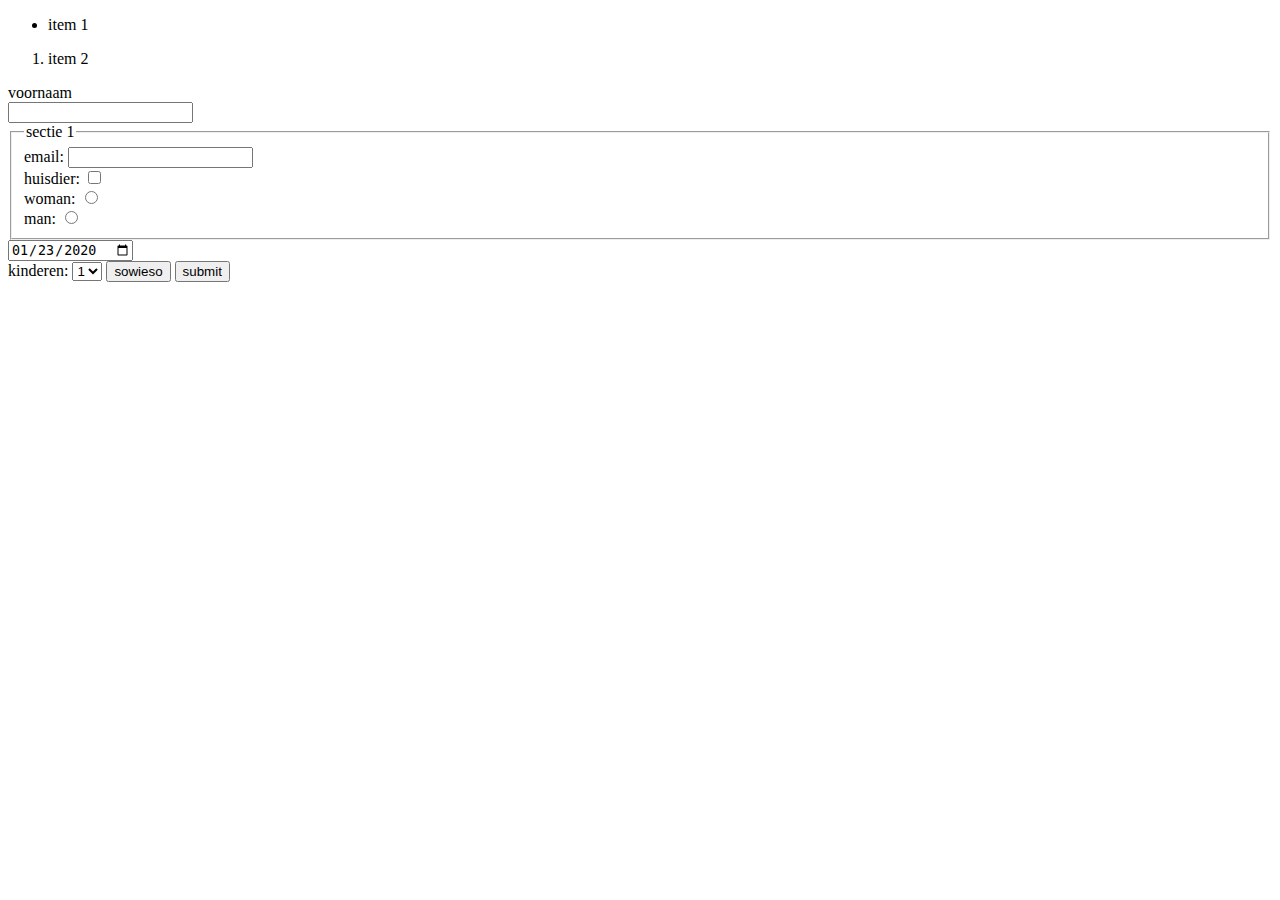
<file: les2/index.html>
<!DOCTYPE html>
<html lang="en">
<head>
    <meta charset="UTF-8">
    <meta name="viewport" content="width=device-width, initial-scale=1.0">
    <meta http-equiv="X-UA-Compatible" content="ie=edge">
    <title>Document</title>
</head>
<link rel="stylesheet" href="style.css">
<body>
    <ul>
        <li>item 1</li>
    </ul>
    <ol>
        <li>item 2</li>
    </ol>
    <form method="POST" id=form-1 action="#">
        <label for="first-name">voornaam</label>
        <input name="first-name" id = "first-name"type="text">
        <fieldset>
            <Legend>sectie 1</Legend>
        <label>
            email:
            <input type="email">
        </label>
        <label>
            huisdier:
            <input type="checkbox" value="has-pet">
        </label>
        <label>
            woman:
            <input type="radio" value="woman">
        </label>
        <label>
            man:
            <input type="radio" value="man">
        </label>
    </fieldset>
        <label>
            <input type="date" name="birth" value="2020-01-23">
        </label>
        <label>
            kinderen:
            <select name="children">
                <option value="one">1</option>
                <option value="four">4</option>
                <option value="eight">8</option>
            </select>
            <button type="button">sowieso</button>
    </form>
    <button form="form-1" type="submit">submit</button>


</body>
</html>
</file>
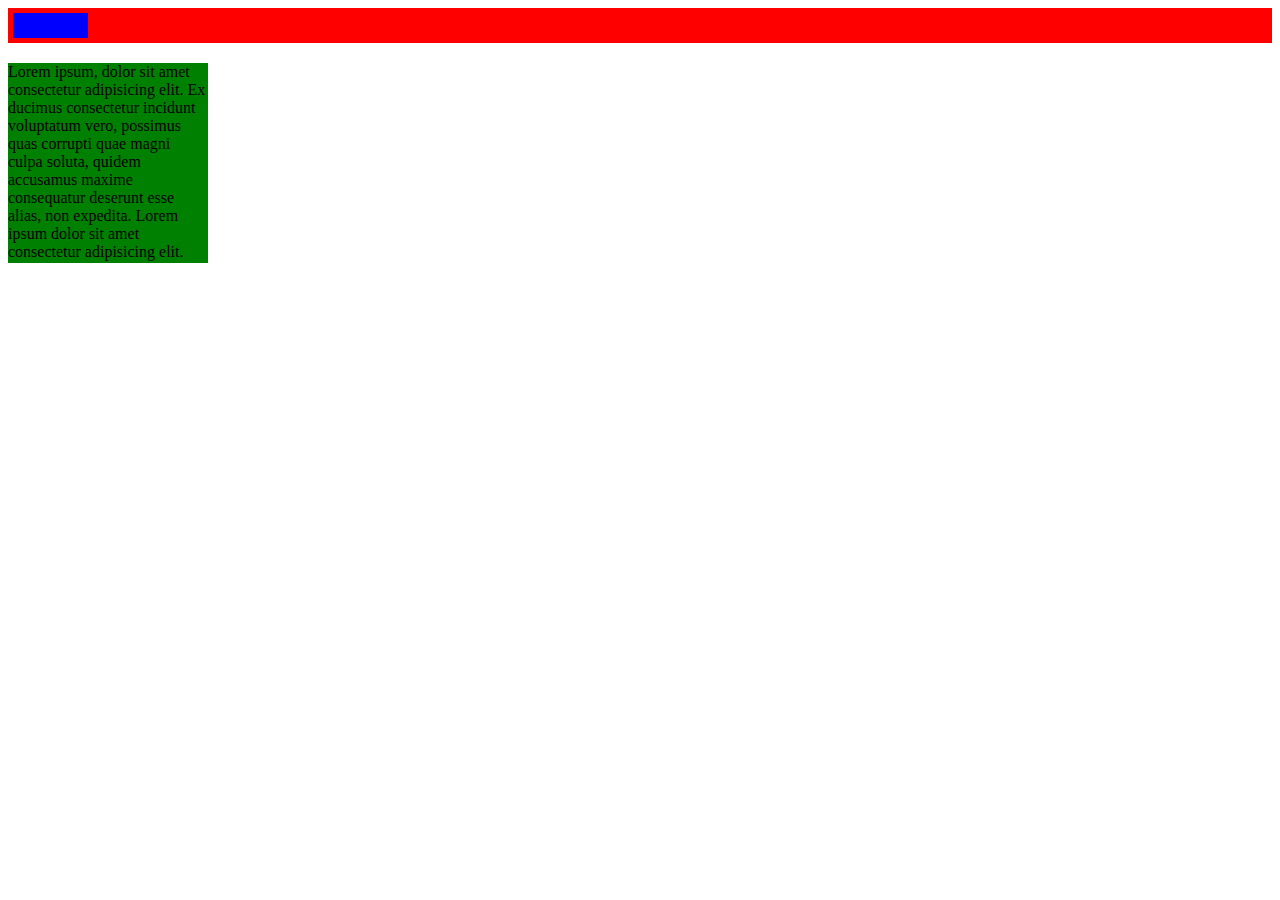
<file: les2/Floats/index.html>
<!DOCTYPE html>
<html lang="en">
<head>
    <meta charset="UTF-8">
    <meta name="viewport" content="width=device-width, initial-scale=1.0">
    <meta http-equiv="X-UA-Compatible" content="ie=edge">
    <title>Document</title>
</head>
<link rel="stylesheet" href="style.css">
<body>
   <header>
       <div class="nav-item-1"></div>
       <div class="nav-item-2"></div>
       <div class="nav-item-3"></div>
       <div class="logo"></div>

   </header>

   <div class="overflow-test">Lorem ipsum, dolor sit amet consectetur adipisicing elit. Ex ducimus consectetur incidunt voluptatum vero, possimus quas corrupti quae magni culpa soluta, quidem accusamus maxime consequatur deserunt esse alias, non expedita.
    Lorem ipsum dolor sit amet consectetur adipisicing elit. Similique nesciunt excepturi tempore, vero adipisci, iste saepe molestiae necessitatibus, est vel officia consequatur blanditiis? Obcaecati iste quaerat maxime id consectetur voluptatibus.

   </div>
</body>
</html>
</file>
<file: les2/style.css>
#form-1 label {
    display: block;
}
</file>
<file: les2/Floats/style.css>
header {
    background-color: red;
    padding: 5px;
    margin-bottom: 20px;

}

.logo{
    height: 25px;
    width: 75px;
    background-color: blue;
}

.nav-item-1 { 

}
.overflow-test{
background-color: green;
width: 200px;
height: 200px;
overflow: scroll;
}
</file>
